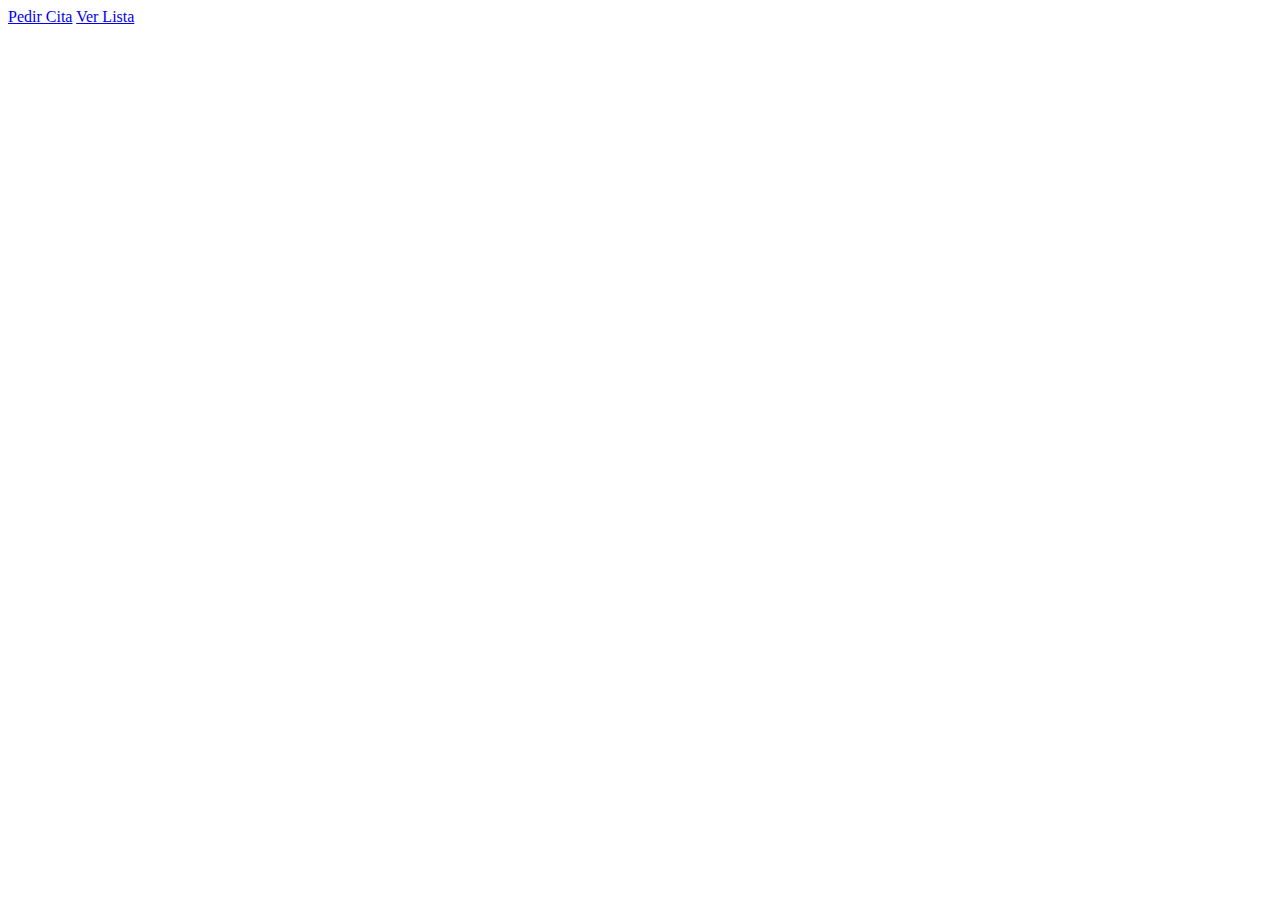
<file: src/main/resources/templates/index.html>
<!DOCTYPE html>
<html lang="en" xmlns:th="http://www.thymeleaf.org">

<head>
    <meta charset="UTF-8">
    <title>consultCODERS</title>
    <script src="https://cdn.jsdelivr.net/npm/bootstrap@5.3.0-alpha1/dist/js/bootstrap.bundle.min.js"
            integrity="sha384-w76AqPfDkMBDXo30jS1Sgez6pr3x5MlQ1ZAGC+nuZB+EYdgRZgiwxhTBTkF7CXvN"
            crossorigin="anonymous"></script>
    <link href="https://cdn.jsdelivr.net/npm/bootstrap@5.3.0-alpha1/dist/css/bootstrap.min.css" rel="stylesheet"
          integrity="sha384-GLhlTQ8iRABdZLl6O3oVMWSktQOp6b7In1Zl3/Jr59b6EGGoI1aFkw7cmDA6j6gD" crossorigin="anonymous">
    <link th:href="@{/css/main.css}" rel="stylesheet"/>
</head>
<body>


<form>
    <a class="btn btn-light" th:href="@{/form}" href="templates/form.html">Pedir Cita</a>
    <a class="btn btn-light" th:href="@{/list}" href="templates/list.html">Ver Lista</a>
</form>

</body>
</file>
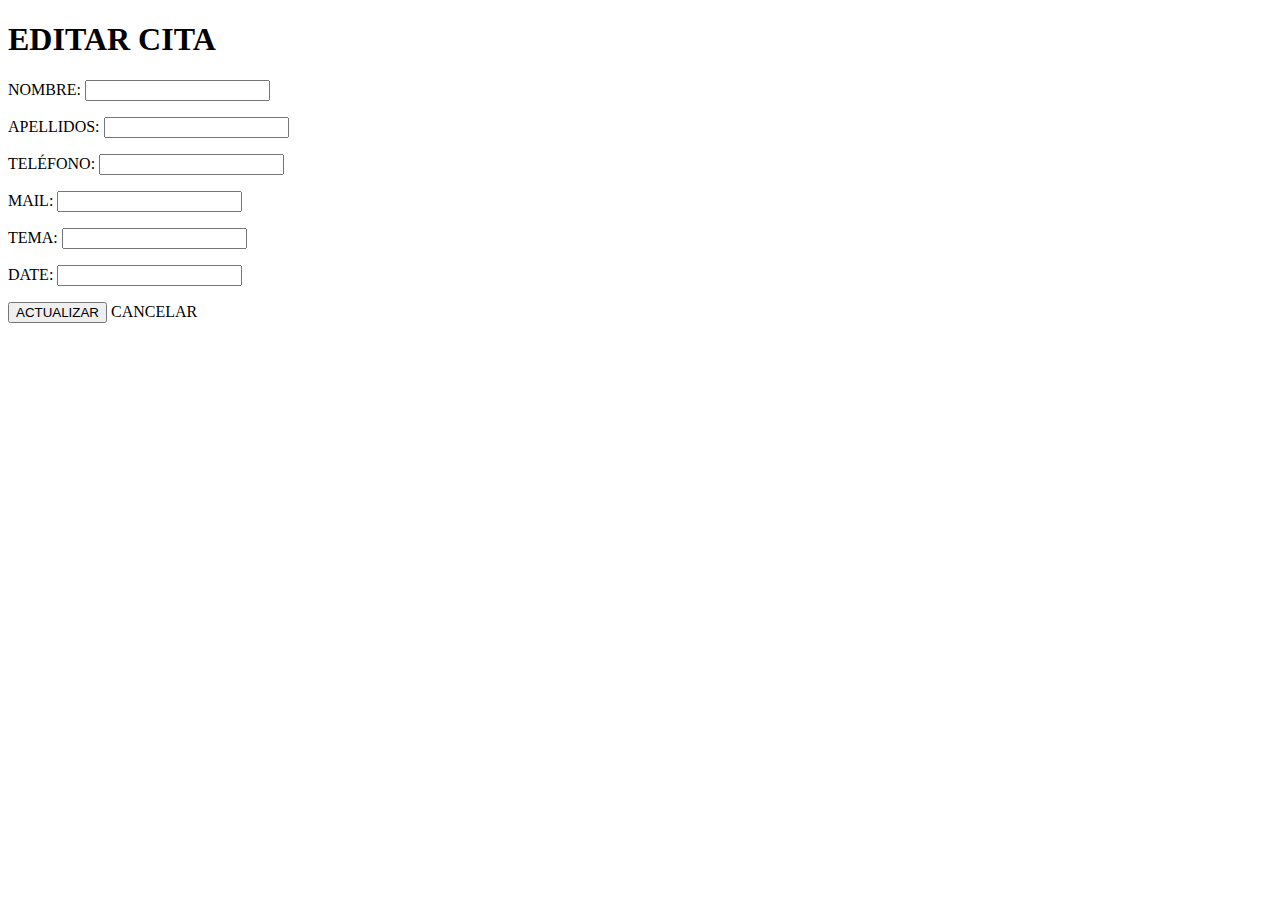
<file: src/main/resources/templates/edit.html>
<!DOCTYPE html>
<html lang="en" xmlns:th="http://www.w3.org/1999/xhtml">


<head>
    <meta charset="UTF-8">
    <link th:href="@{/css/main.css}" rel="stylesheet"/>
    <script src="https://cdn.jsdelivr.net/npm/bootstrap@5.3.0-alpha1/dist/js/bootstrap.bundle.min.js" integrity="sha384-w76AqPfDkMBDXo30jS1Sgez6pr3x5MlQ1ZAGC+nuZB+EYdgRZgiwxhTBTkF7CXvN" crossorigin="anonymous"></script>
    <link href="https://cdn.jsdelivr.net/npm/bootstrap@5.3.0-alpha1/dist/css/bootstrap.min.css" rel="stylesheet" integrity="sha384-GLhlTQ8iRABdZLl6O3oVMWSktQOp6b7In1Zl3/Jr59b6EGGoI1aFkw7cmDA6j6gD" crossorigin="anonymous">
    <title>EDIT</title>

</head>
<body class="edit">
<div class="page-header">

    <h1>EDITAR CITA</h1>

    <form th:object="${consultation}" method="post">
        <div class="form-group">


            <p>NOMBRE: <input type="text" th:field="*{name}" /></p>
            <p>APELLIDOS: <input type="text" th:field="*{surname}" /></p>
            <p>TELÉFONO: <input type="text" th:field="*{telephone}" /></p>
            <p>MAIL: <input type="email" th:field="*{mail}" /></p>
            <p>TEMA: <input type="text" th:field="*{theme}" /></p>
            <p>DATE: <input type="text" th:field="*{date}" /></p>

            <div class="form-group">
                <p>
                    <button type="submit" class="btn btn-light">ACTUALIZAR</button>
                    <a class="btn btn-light" th:href="@{/}">CANCELAR</a>
                </p>
            </div>

        </div>

</body>
</html>
</file>
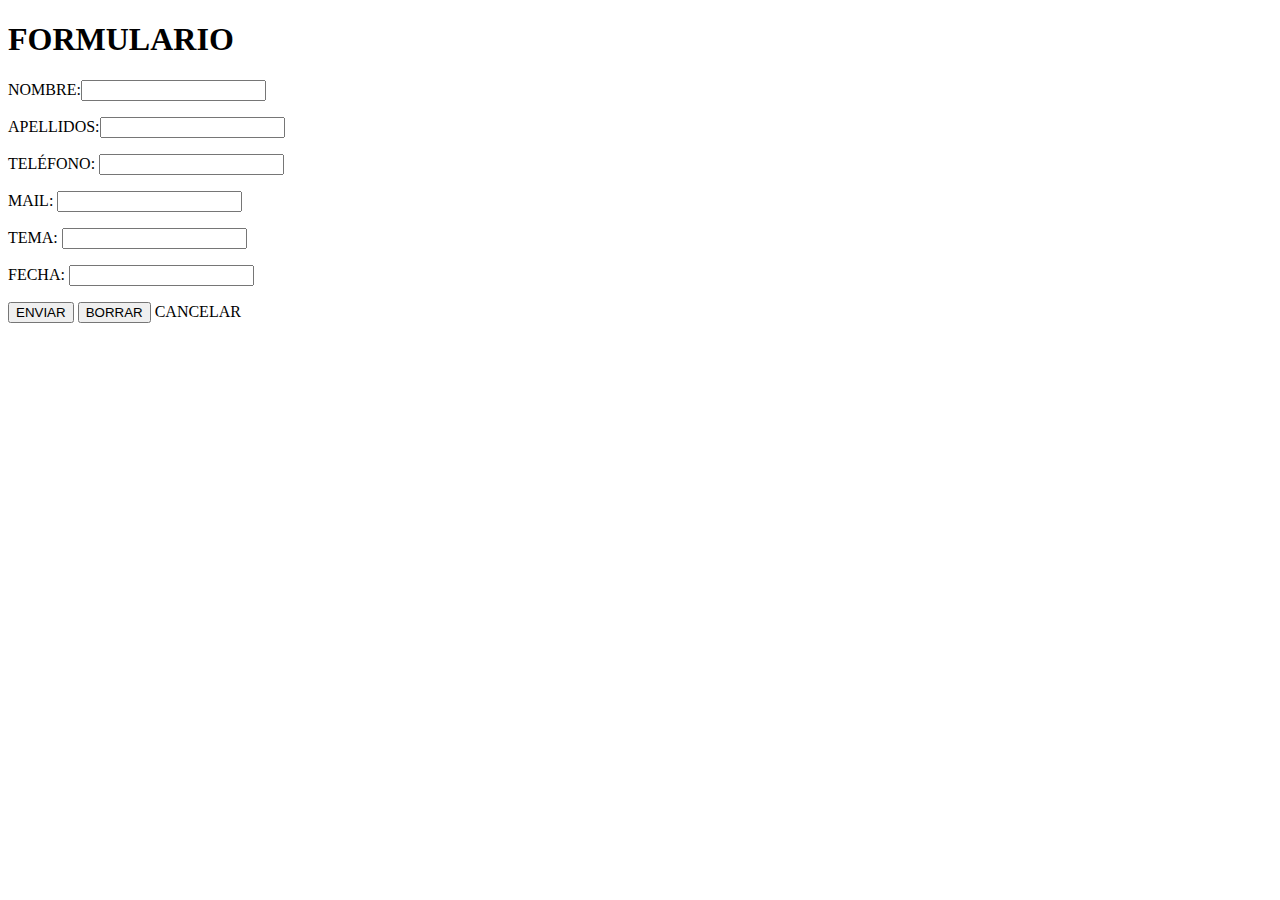
<file: src/main/resources/templates/form.html>
<!DOCTYPE HTML>
<html xmlns:th="http://www.thymeleaf.org">
<head>
    <title>Formulario</title>
    <link th:href="@{/css/main.css}" rel="stylesheet"/>
    <meta http-equiv="Content-Type" content="text/html; charset=UTF-8" />
    <script src="https://cdn.jsdelivr.net/npm/bootstrap@5.3.0-alpha1/dist/js/bootstrap.bundle.min.js" integrity="sha384-w76AqPfDkMBDXo30jS1Sgez6pr3x5MlQ1ZAGC+nuZB+EYdgRZgiwxhTBTkF7CXvN" crossorigin="anonymous"></script>
    <link href="https://cdn.jsdelivr.net/npm/bootstrap@5.3.0-alpha1/dist/css/bootstrap.min.css" rel="stylesheet" integrity="sha384-GLhlTQ8iRABdZLl6O3oVMWSktQOp6b7In1Zl3/Jr59b6EGGoI1aFkw7cmDA6j6gD" crossorigin="anonymous">
</head>
<body class="form">
    <div class="container">

            <h1>FORMULARIO</h1>
        <form th:object="${consultation}" method="post">
        <div class="form-group">

                <p>NOMBRE:<input type="text" th:field="*{name}" /></p>
                <p>APELLIDOS:<input type="text" th:field="*{surname}" /></p>
                <p>TELÉFONO: <input type="text" th:field="*{telephone}" /></p>
                <p>MAIL: <input type="email" th:field="*{mail}" /></p>
                <p>TEMA:  <input type="text" th:field="*{theme}" /></p>
                <p>FECHA:  <input type="text" th:field="*{date}" /></p>

            <div class="form-group">
                <p>
                    <button type="submit" class="btn btn-light" >ENVIAR</button>
                    <button class="btn btn-light" type="reset">BORRAR</button>
                    <a class="btn btn-light" th:href="@{/}">CANCELAR</a>
                </p>

            </div>

        </div>

        </form>

</body>
</html>
</file>
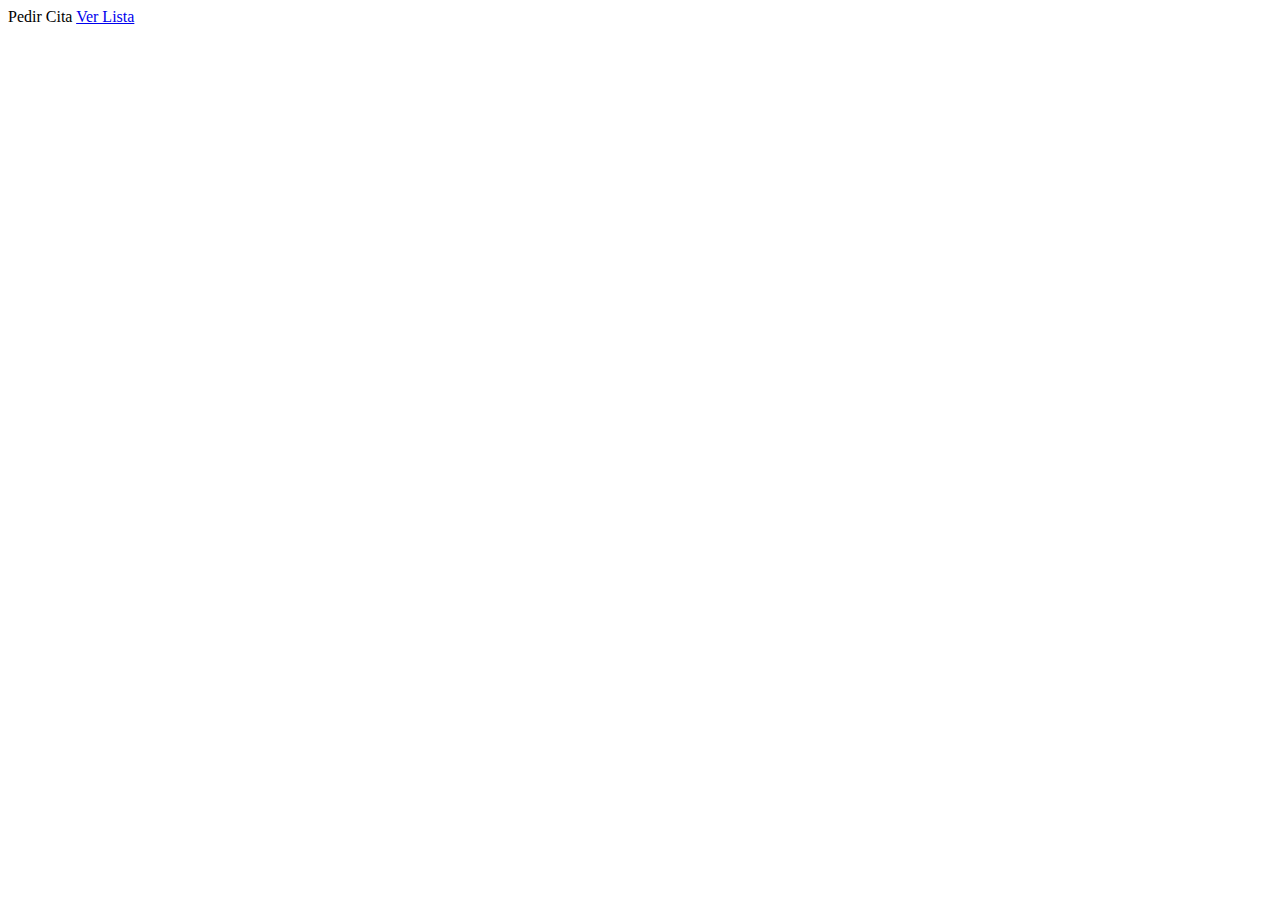
<file: src/main/resources/templates/home.html>
<!DOCTYPE html>

<html lang="en" xmlns:th="http://www.thymeleaf.org">
<head>
    <meta charset="UTF-8">
    <title>consultCODERS</title>
    <script src="https://cdn.jsdelivr.net/npm/bootstrap@5.3.0-alpha1/dist/js/bootstrap.bundle.min.js"
            integrity="sha384-w76AqPfDkMBDXo30jS1Sgez6pr3x5MlQ1ZAGC+nuZB+EYdgRZgiwxhTBTkF7CXvN"
            crossorigin="anonymous"></script>
    <link href="https://cdn.jsdelivr.net/npm/bootstrap@5.3.0-alpha1/dist/css/bootstrap.min.css" rel="stylesheet"
          integrity="sha384-GLhlTQ8iRABdZLl6O3oVMWSktQOp6b7In1Zl3/Jr59b6EGGoI1aFkw7cmDA6j6gD" crossorigin="anonymous">
    <link th:href="@{/css/main.css}" rel="stylesheet"/>
</head>
<body class="home">
<div class="container" >


    <form >
        <a class="btn btn-light" th:href="@{/create}" method="get">Pedir Cita</a>
        <a class="btn btn-light" th:href="@{/list}" href="templates/list.html">Ver Lista</a>
    </form>




</div>
</body>
</html>
</file>
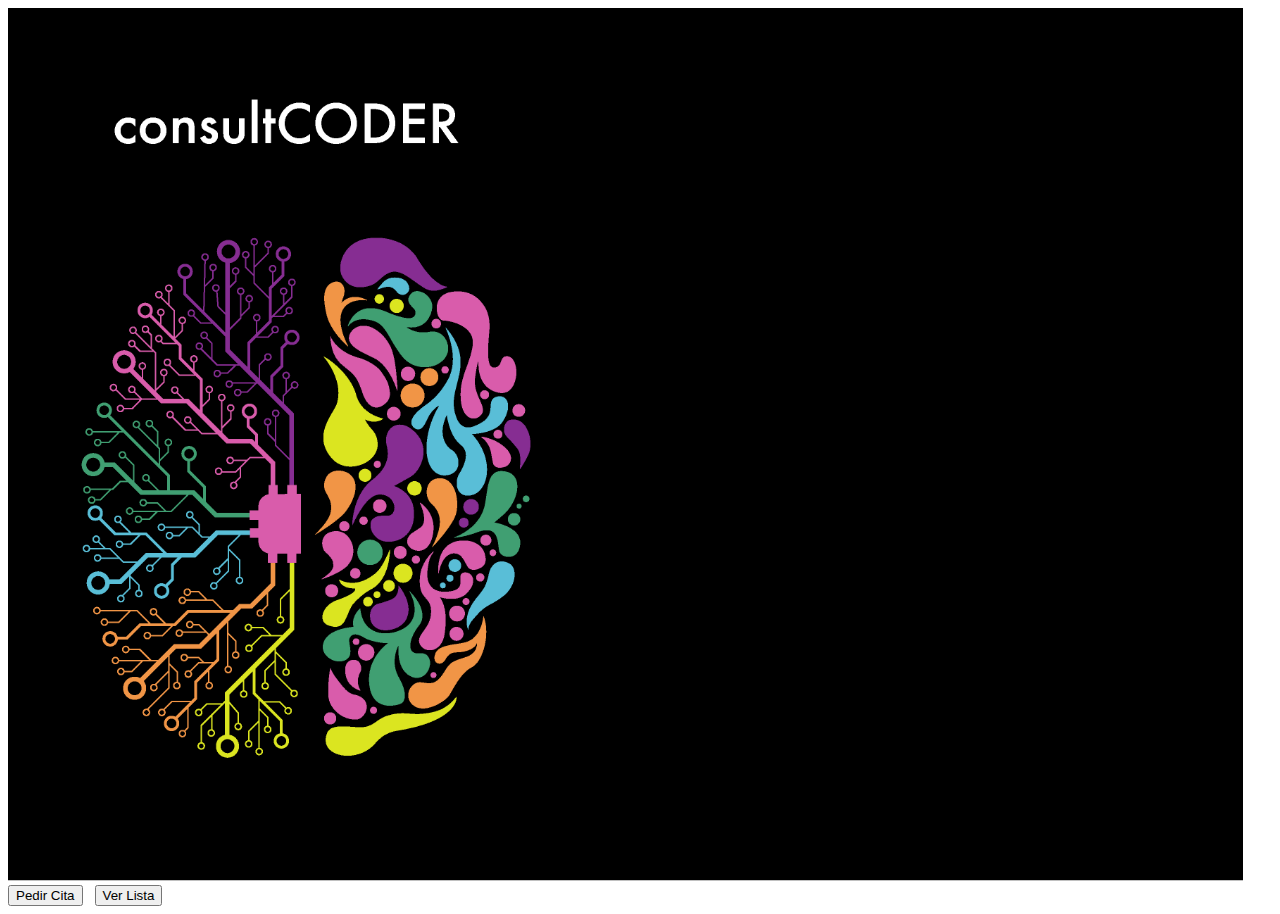
<file: src/main/resources/templates/homePage.html>
<!DOCTYPE html>
<html lang="en" xmlns:th="http://www.w3.org/1999/xhtml">


<head>
    <meta charset="UTF-8">
    <link th:href="@{/styles/cssandjs/main.css}" rel="stylesheet" type="static/view/style/css"/>
    <title>CONSULTORY</title>

</head>
<body>

<img src="../assets/view-02.png" width="1235"
     th:src="@{view/view-02.png}"/>



<form>

  <button class="btn btn-success" type="submit">Pedir Cita</button>
  &nbsp;<a class="btn btn-warning" th:href="@{/cita/mostrar}"></a>
  <button class="btn btn-success" type="submit">Ver Lista</button>
  &nbsp;<a class="btn btn-warning" th:href="@{/lista/mostrar}"></a>

</form>
</body>
</html>
</file>
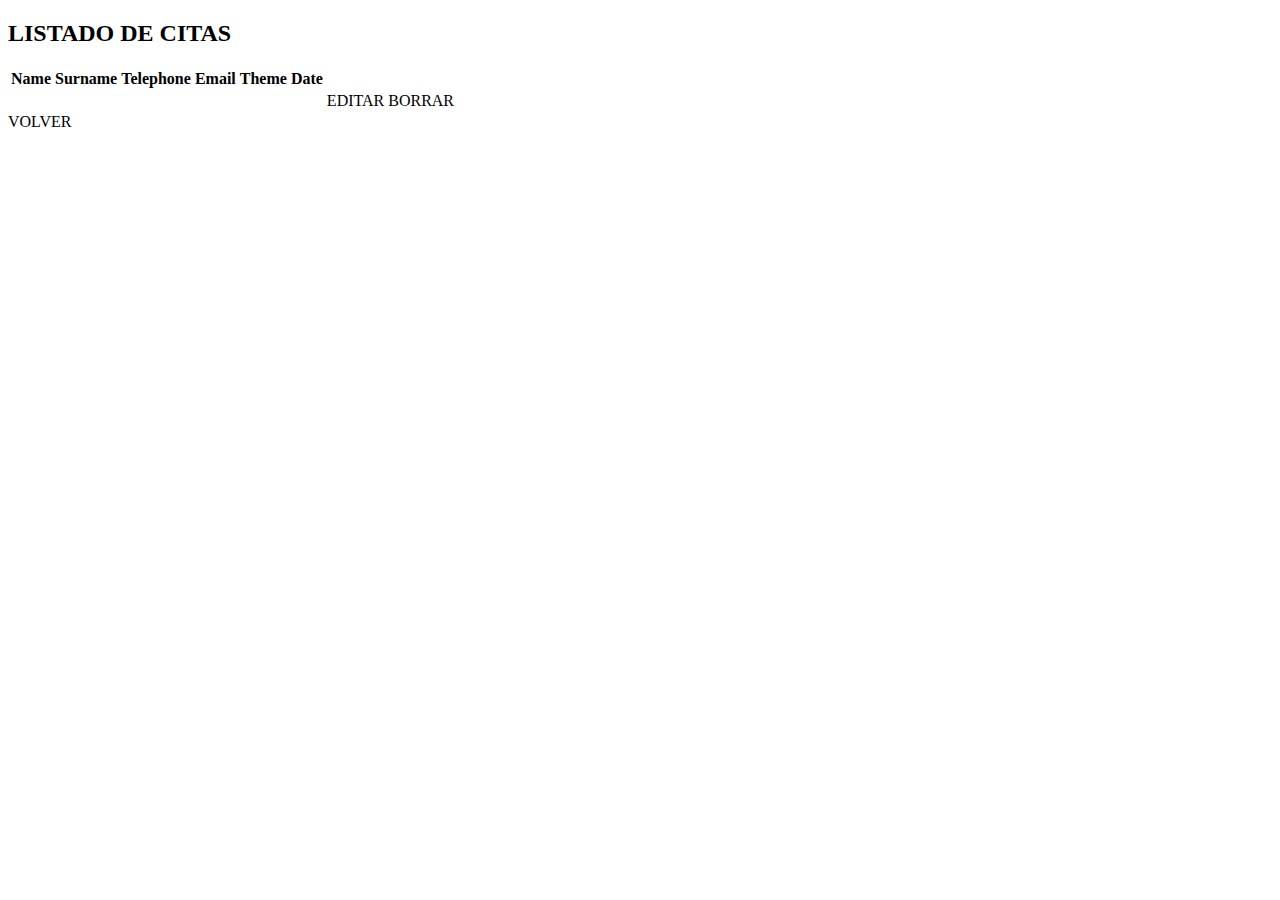
<file: src/main/resources/templates/list.html>
<!DOCTYPE html>
<html lang="en" xmlns:th="http://www.w3.org/1999/xhtml">
<html lang="en" xmlns:th="http://www.thymeleaf.org">

<head>
    <meta charset="UTF-8">
    <link th:href="@{/css/main.css}" rel="stylesheet"/>
    <script src="https://cdn.jsdelivr.net/npm/bootstrap@5.3.0-alpha1/dist/js/bootstrap.bundle.min.js" integrity="sha384-w76AqPfDkMBDXo30jS1Sgez6pr3x5MlQ1ZAGC+nuZB+EYdgRZgiwxhTBTkF7CXvN" crossorigin="anonymous"></script>
    <link href="https://cdn.jsdelivr.net/npm/bootstrap@5.3.0-alpha1/dist/css/bootstrap.min.css" rel="stylesheet" integrity="sha384-GLhlTQ8iRABdZLl6O3oVMWSktQOp6b7In1Zl3/Jr59b6EGGoI1aFkw7cmDA6j6gD" crossorigin="anonymous">
    <title>LIST</title>
</head>

<body class="list">
<div>
    <div class="panel-list"><h2>LISTADO DE CITAS</h2>
    </div>
    <table class="table table-list">
        <thead>
        <tr>
            <th>Name</th>
            <th>Surname</th>
            <th>Telephone</th>
            <th>Email</th>
            <th>Theme</th>
            <th>Date</th>
        </tr>
        </thead>
        <tbody class="">
            <tr data-th-each="coder: ${consultation}">
                <td data-th-text="${coder.name}"></td>
                <td data-th-text="${coder.surname}"></td>
                <td data-th-text="${coder.telephone}"></td>
                <td data-th-text="${coder.mail}"></td>
                <td data-th-text="${coder.theme}"></td>
                <td data-th-text="${coder.date}"></td>
                <td>
                    <a type="button" class="btn btn-light" th:href="@{edit/} + ${coder.id}" method="get">EDITAR</a>
                    <a type="button"class="btn btn-light" th:href="@{delete/}+${coder.id}">BORRAR</a>
                </td>
            </tr>
        </tbody>
    </table>
    <a class="btn btn-light" th:href="@{/}">VOLVER</a>
</div>





<form>

</form>


</body>
</html>
</file>
